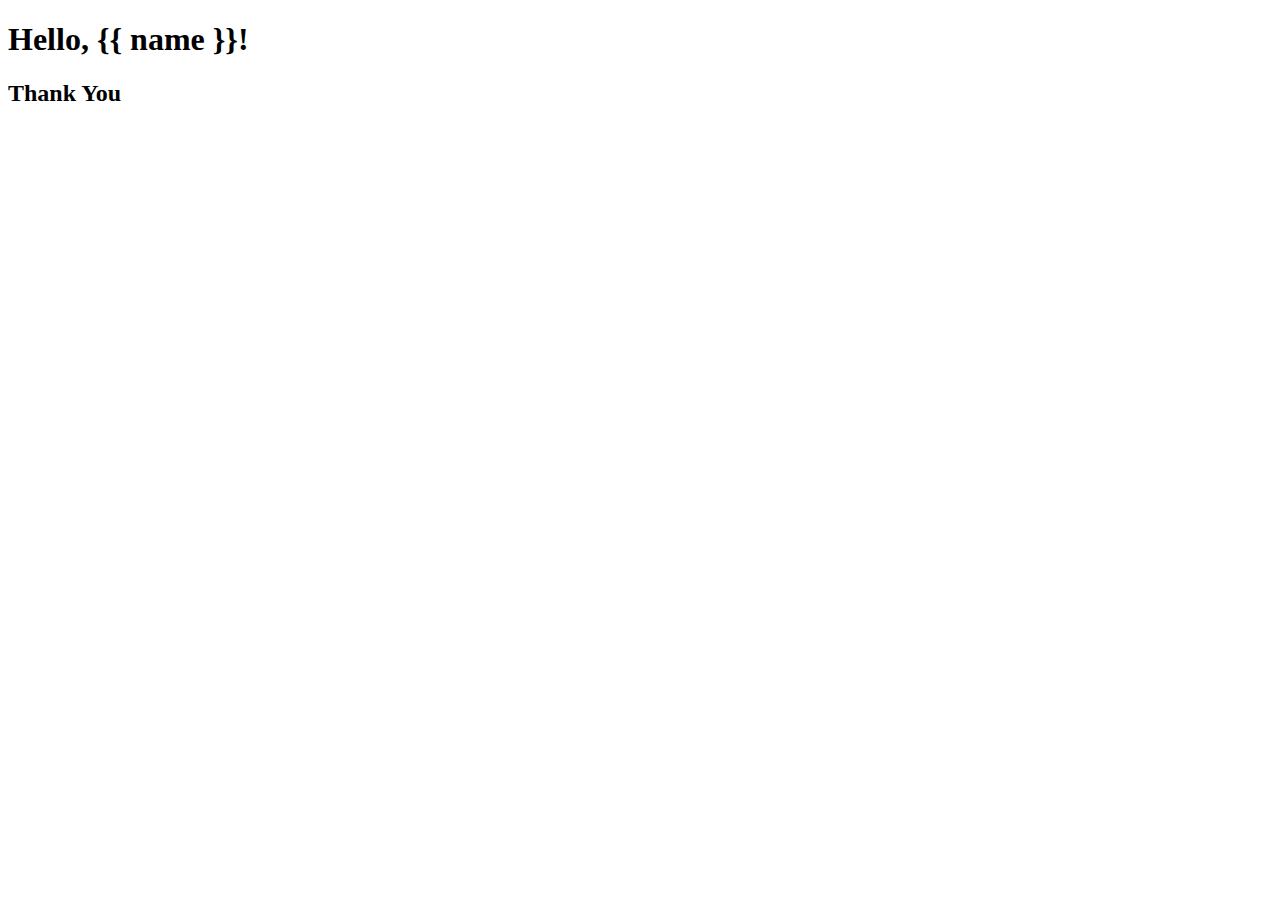
<file: lecture3/hello/templates/hello/greet.html>
<!DOCTYPE html>
<html lang="en">
<head>
    <meta charset="UTF-8">
    <meta name="viewport" content="width=device-width, initial-scale=1.0">
    <title>Hello</title>
</head>
<body>
    <h1>Hello, {{ name }}! </h1>
    <h2>Thank You</h2>
</body>
</html>
</file>
